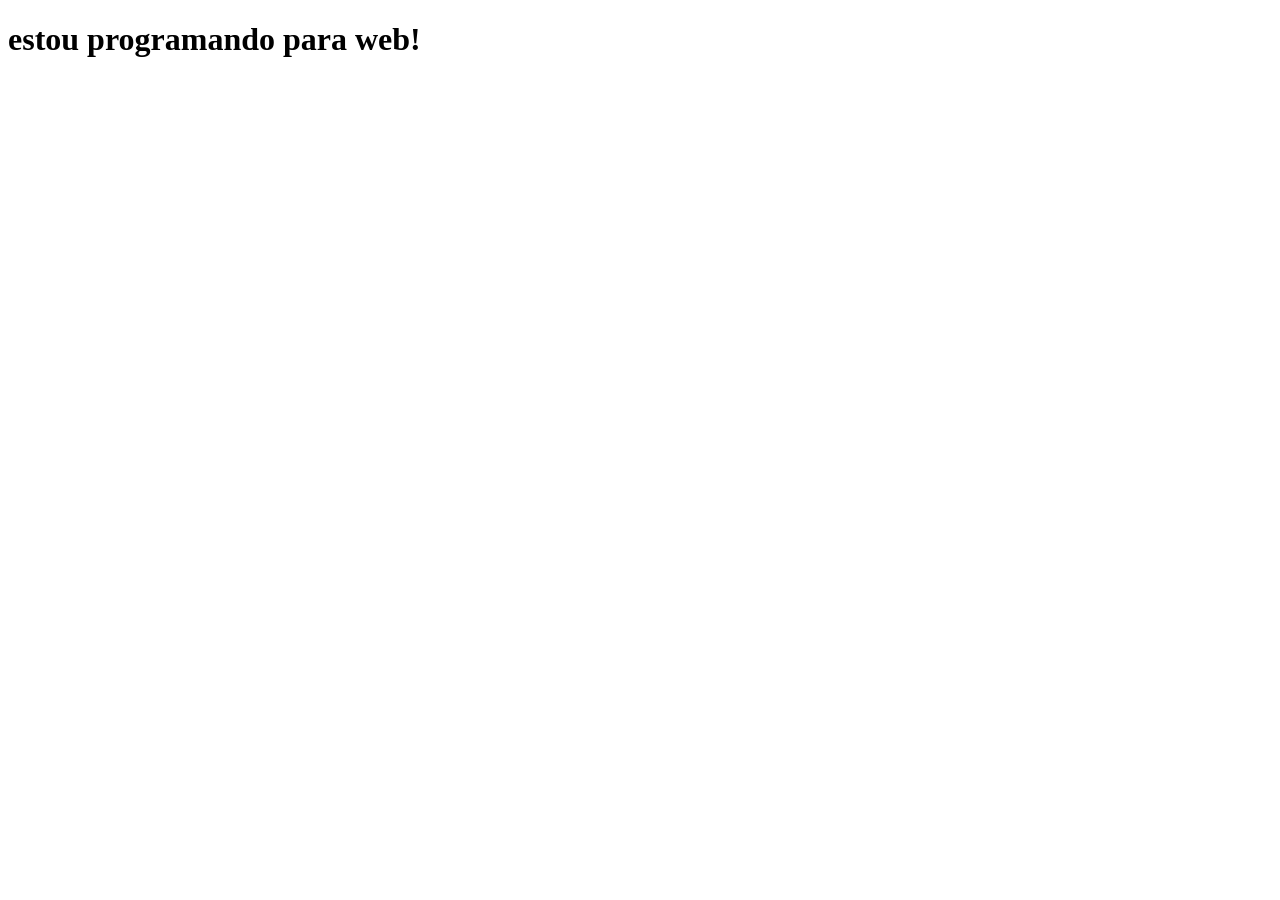
<file: index.html>
<!DOCTYPE html>
<html lang="pt-br">
<head>
    <meta charset="UTF-8">
    <meta name="viewport" content="width=device-width, initial-scale=1.0">
    <title>Lista</title>
</head>
<body>
    <h1 id="titulo">Lista de Produtos de Informática</h1> 
    <script src="index.js"></script>   
</body>
</html>
</file>
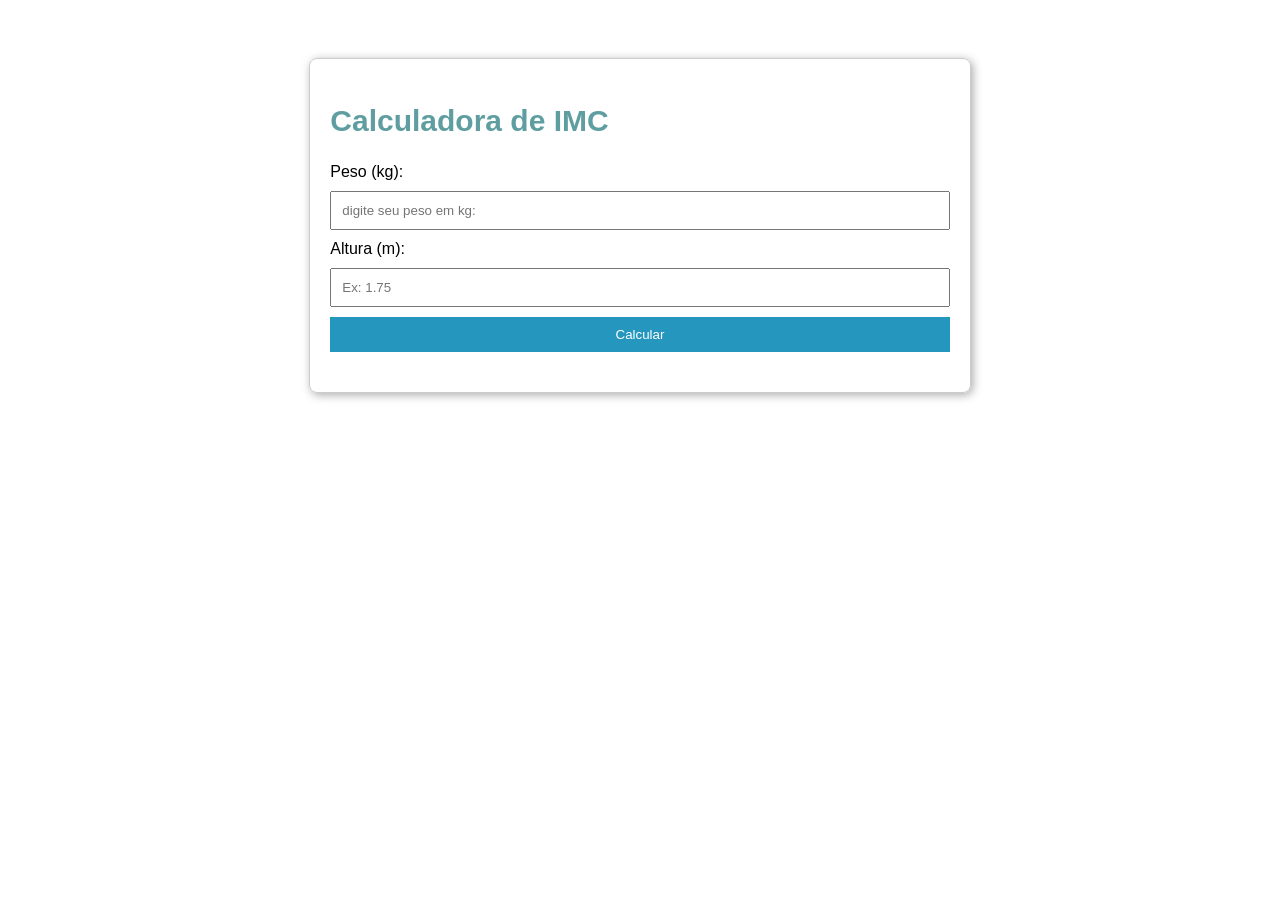
<file: calculadoraImc.html>
<!DOCTYPE html>
<html lang="pt-BR">
<head>
    <meta charset="UTF-8">
    <meta name="viewport" content="width=device-width, initial-scale=1.0">
    <title>Calculadora de IMC</title>
    <link rel="stylesheet" href="imc.css">   
</head>
<body>

<div class="container">
    <h2>Calculadora de IMC</h2>
    <label for="peso">Peso (kg):</label>
    <input type="number" id="peso" step="0.1" placeholder="digite seu peso em kg:" required>
    
    <label for="altura">Altura (m):</label>
    <input type="number" id="altura" step="0.01" placeholder="Ex: 1.75" required>
    
    <button onclick="calcularIMC()">Calcular</button>
    
    <p id="resultado"></p>
</div>

<script src="calcular.js">  
</script>

</body>
</html>
</file>
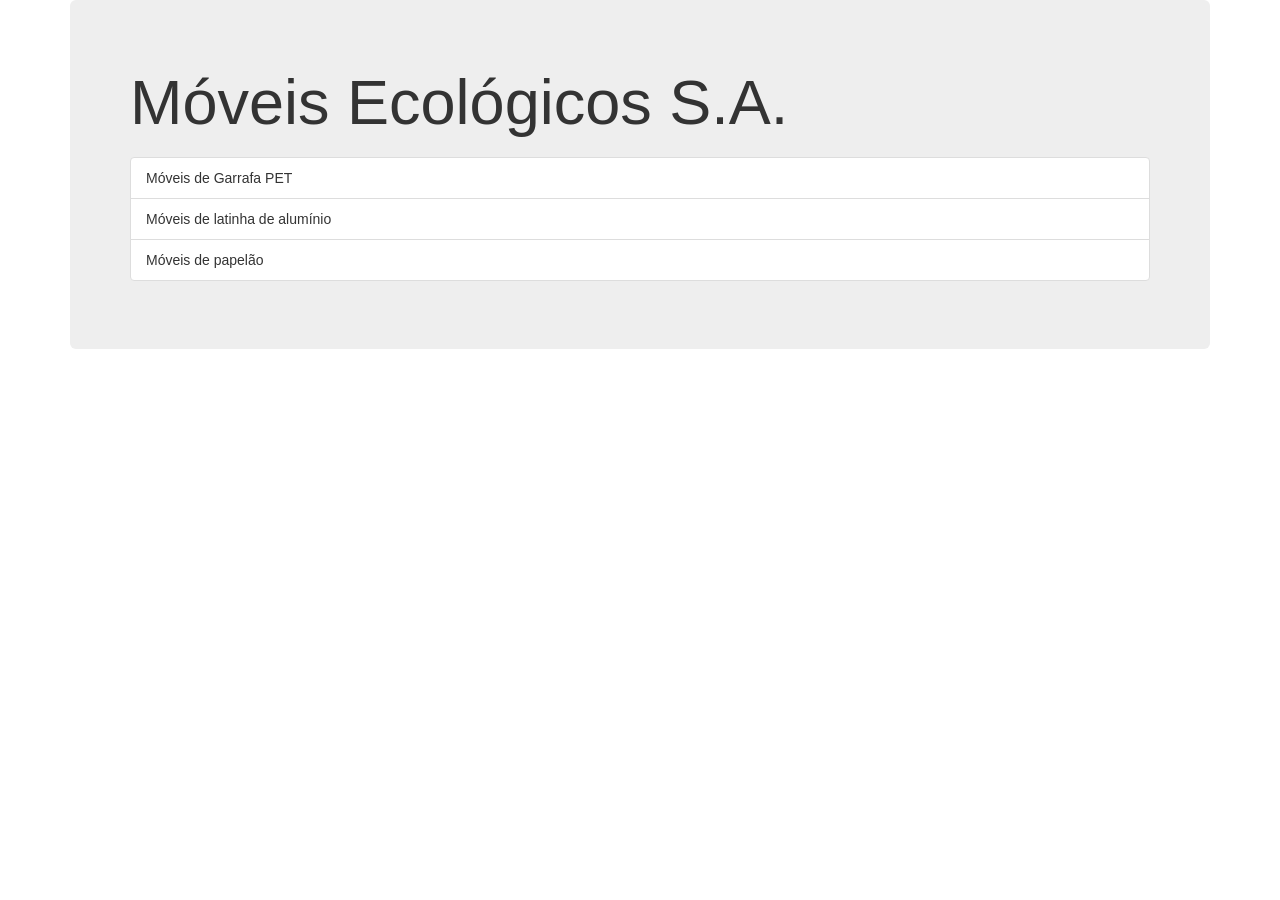
<file: moveisecologicos.html>
<!DOCTYPE html>
<html lang="pt-br">
<head>
    <meta charset="UTF-8">
    <meta name="viewport" content="width=device-width, initial-scale=1.0">
    <meta name="description" content="Móveis Ecológicos">
    <meta name="keywords" content="Móveis Ecológicos">
    <link rel="stylesheet" href="http://netdna.bootstrapcdn.com/bootstrap/3.1.1/css/bootstrap.min.css">
    <title>Móveis Ecológicos</title>
</head>
<body onload="trocaBanner();">
    <div class="container">
        <div class="jumbotron">
            <h1>Móveis Ecológicos S.A.</h1>
            <h2 id="mensagem"></h2>
            <ul class="list-group">
                <li class="list-group-item">
                    Móveis de Garrafa PET
                </li>
                <li class="list-group-item">
                    Móveis de latinha de alumínio
                </li>
                <li class="list-group-item">
                    Móveis de papelão
                </li>
            </ul>

        </div>

    </div>

    <script src="principal.js"></script>    
</body>
</html>
</file>
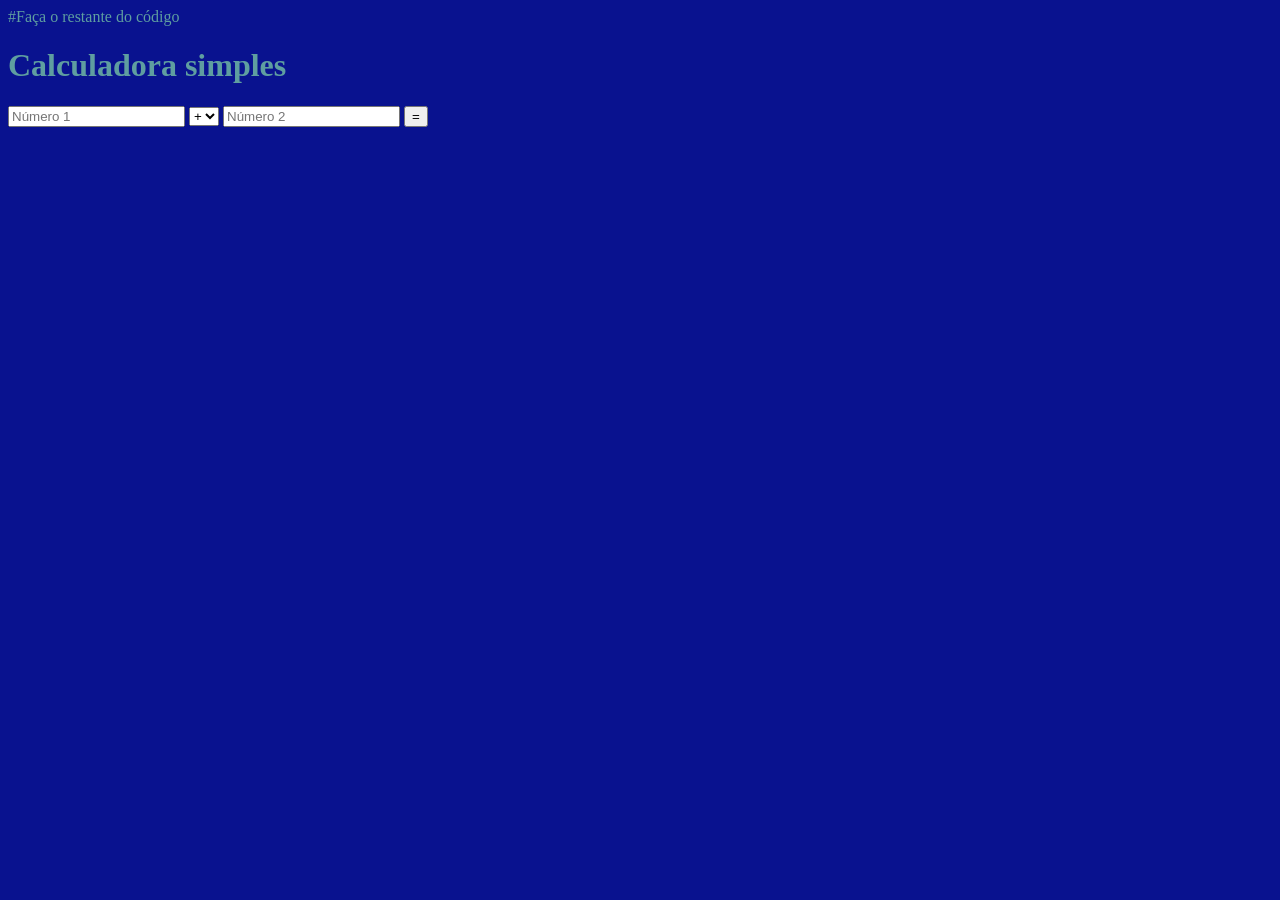
<file: frontend/calculadoraBasica.html>
#Faça o restante do código

<!DOCTYPE html>
<html lang="en">
<head>
    <meta charset="UTF-8">
    <meta name="viewport" content="width=device-width, initial-scale=1.0">
    <title>Calculadora</title>
    <link rel="stylesheet" href="calculadora.css">
</head>
<body>
    <h1>Calculadora simples</h1>
     <input type="number" id="num1" placeholder="Número 1">
    <select id="operador">
        <option value="+">+</option>
        <option value="-">-</option>
        <option value="*">*</option>
        <option value="/">/</option>
    </select>
    <input type="number" id="num2" placeholder="Número 2">
    <button onclick="calcular()">=</button>
    <h3 id="resultado"></h3>
    <script src="calculadora.js"></script>
</body>
</html>
</file>
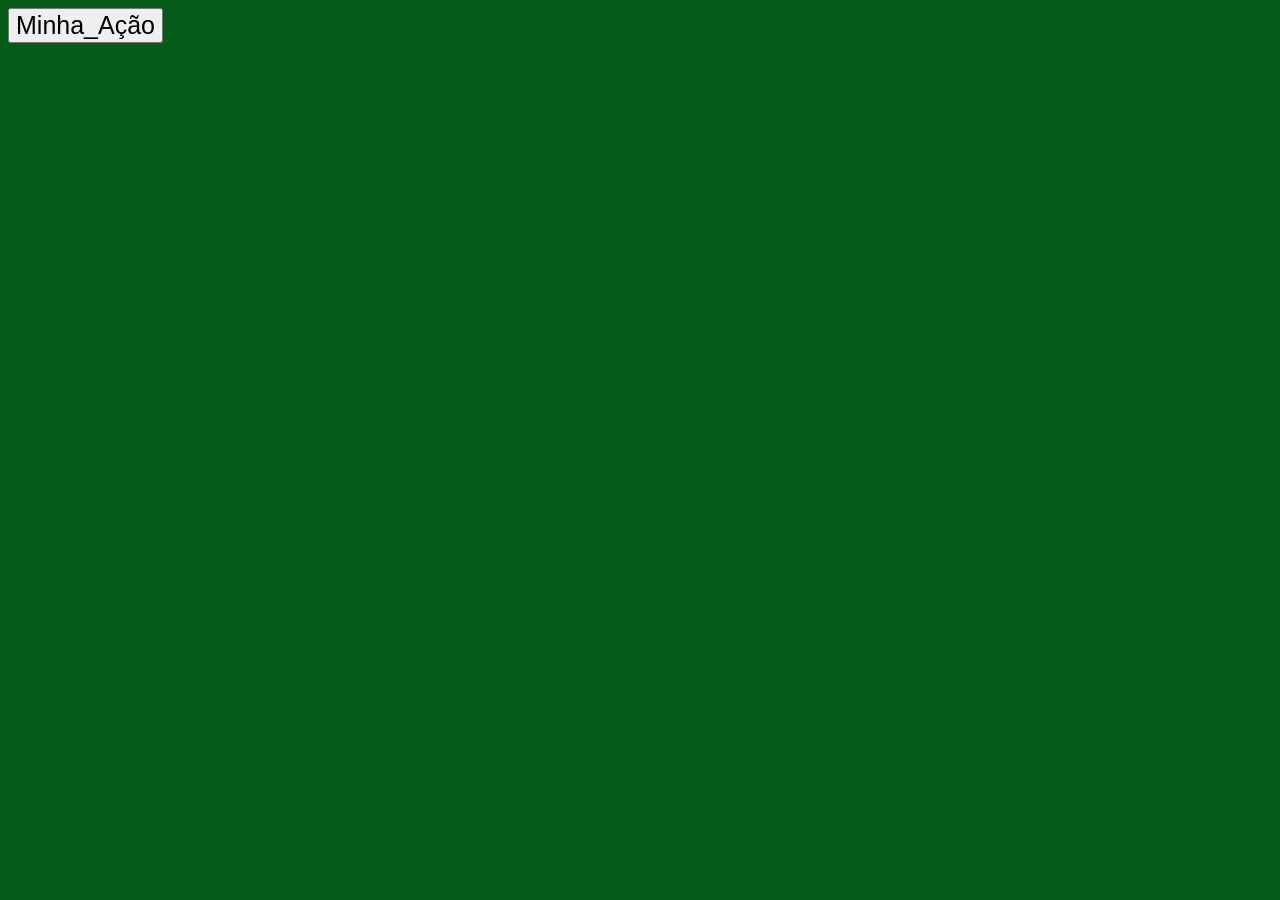
<file: frontend/testeCondicionalCss.html>
<!DOCTYPE html>
<html>
<head>
    <title>Exemplo Condicional JS</title>
    <link rel="stylesheet" href="teste.css">
</head>
<body>

    <button id="meuBotao" onclick="alternarExibicao()">Minha_Ação</button>
    <p id="mensagem">Olá! Eu fui exibido condicionalmente!</p>
    <script src="teste.js"></script>
</body>
</html>
</file>
<file: imc.css>
body { 
    font-family: Arial, sans-serif; 
    display: flex;
    justify-content: center; 
    padding-top: 50px; 
}

.container {
     border: 1px solid #ccc;
     padding: 20px;
     border-radius: 8px;
     box-shadow: 2px 2px 10px #aaa; 
    }

input {
   width: 100%;
    padding: 10px;
    margin: 10px 0;
    box-sizing: border-box;
     }

button {     
   width:  100%;
    padding: 10px;
    background-color: #2596be;
    color: white;
    border: none;
    cursor: pointer;
     }

button:hover {
     background-color: #218838;
     }

#resultado { 
    margin-top: 20px;
    font-weight: bold;
    text-align: center;
     }
     h2{
        color: cadetblue;
        font-size: 30px;
     }
</file>
<file: frontend/calculadora.css>
body{
        color: cadetblue;
        background-color: rgb(9, 18, 143);
    }
    h3{
        font-size: 30px;
    }
</file>
<file: frontend/teste.css>
/* Estilo inicial: a div está oculta */
        #mensagem {
            display: none;
            color: rgb(0, 0, 0);
            font-weight: bold;
            font-size: 30px;
            text-align: center;
            background-color: chocolate;
        }
        
        body {
            background-color: rgb(5, 92, 24);
        }
        
        button{
            font-size: 25px;
        }
</file>
